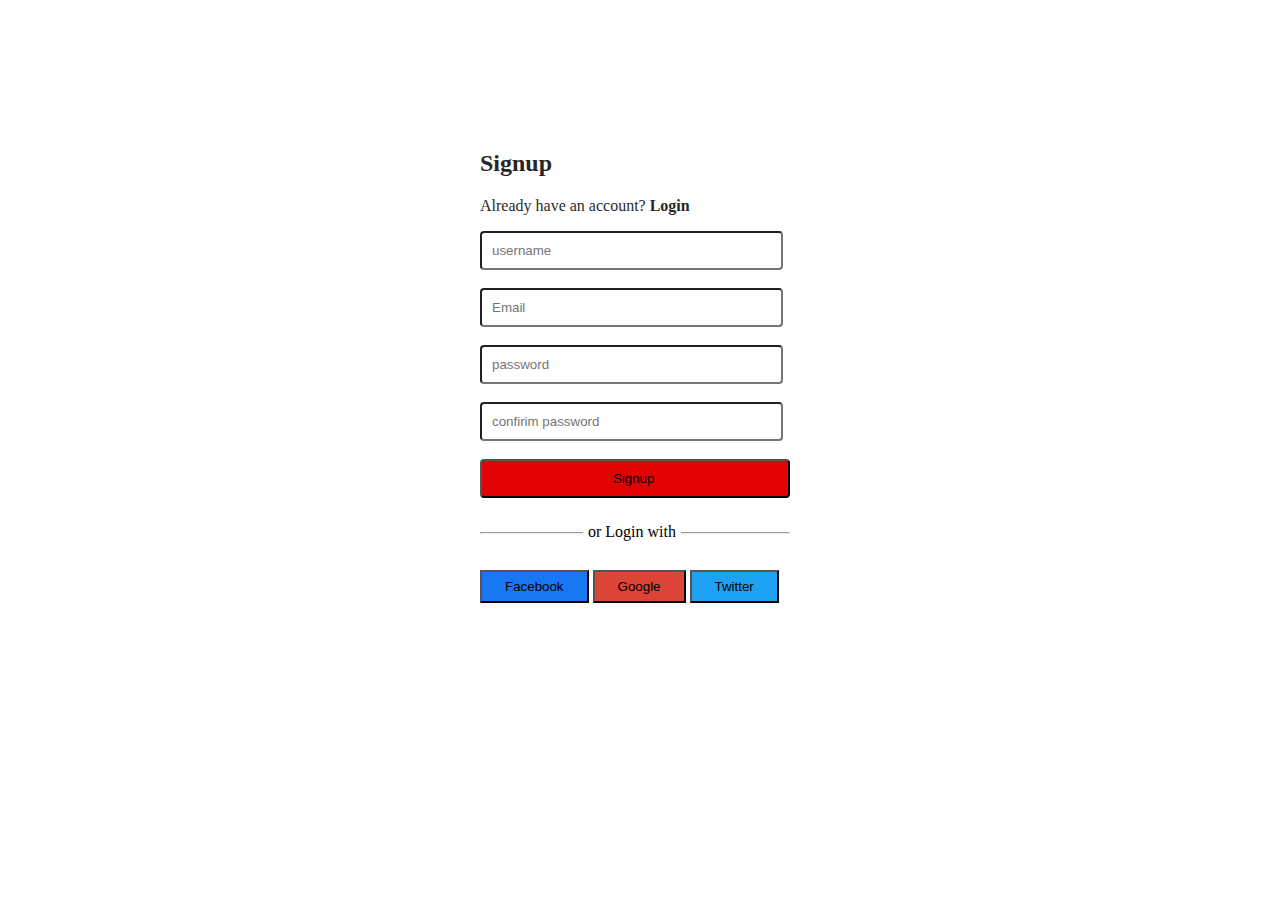
<file: Register.html>
<!DOCTYPE html>
<html lang="en">

<head>
    <meta charset="UTF-8" />
    <meta name="viewport" content="width=device-width, initial-scale=1.0" />
    <title>signup page</title>
    <style>
        body {
            display: flex;
            justify-content: space-around;
            margin-top: 100px;
            /* background-color: black; */
        }

        form {
            /* background: black; */
            padding: 30px;
            /* color: aliceblue; */
        }

        input {
            padding: 10px;
            margin: 0px;
            width: 50%;
            padding-right: 129px;
            border-radius: 4px;
        }

        .submit {
            padding-left: 126px;
            width: 97%;
            background: #e10303;
        }

        .button1 {
            margin-top: 10px;
        }

        .button2 {
            padding: 7px 23px;
            background: #1877f2;
        }

        .button3 {
            padding: 7px 23px;
            background: #db4437;
        }

        .button4 {
            padding: 7px 23px;
            background: #1da1f2;
        }

        h2,
        p {
            opacity: 0.85;
        }

        span {
            position: relative;
            bottom: 19px;
            left: 103px;
            background-color: black;
            padding: 0px 5px;
        }

        hr {
            margin-top: 34px;
            margin-right: 10px;
        }

        span {

            background-color: white;
        }
    </style>

</head>

<body>

    <form action="" autocomplete="on" class="container">
        <h2>Signup</h2>
        <p>Already have an account? <b>Login</b></p>
        <input type="text" name="username" title="username" placeholder="username" /><br /><br />
        <input type="email" name="email" title="email" placeholder="Email" /><br /><br />
        <input type="password" name="password" title="password" placeholder="password" /><br /><br />
        <input type="password" name="confirim password" title="confirim password"
            placeholder="confirim password" /><br /><br />
        <input class="submit" type="submit" name="submit" title="submit" value="Signup" />

        <hr />
        <span>or Login with</span>

        <div class="button1">
            <button class="button2">Facebook</button>
            <button class="button3">Google</button>
            <button class="button4">Twitter</button>
        </div>
    </form>
</body>

</html>
</file>
